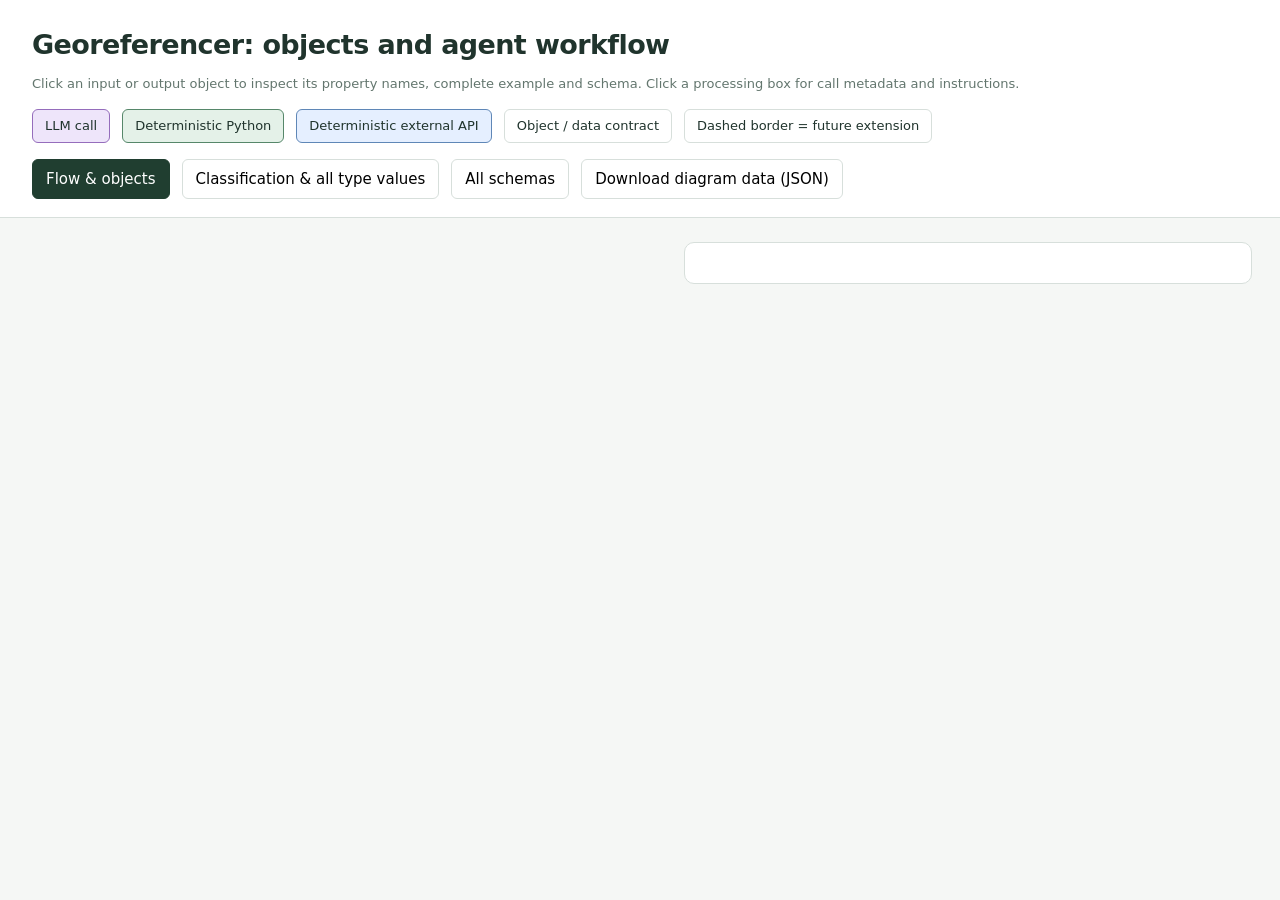
<file: scripts/dataflow-template.html>
<!doctype html>
<html lang="en"><head><meta charset="utf-8"><meta name="viewport" content="width=device-width, initial-scale=1"><title>Georeferencer — objects and agent workflow</title>
<style>
:root{--ink:#20342d;--line:#d7dfdb;--muted:#63766e;--python:#e4f1e8;--llm:#eee5fa;--api:#e5efff}*{box-sizing:border-box}body{margin:0;background:#f5f7f5;color:var(--ink);font:15px/1.5 system-ui,sans-serif}header{background:#fff;padding:25px 32px 18px;border-bottom:1px solid var(--line)}h1{font-size:27px;letter-spacing:-.6px;margin:0 0 8px}header p{margin:5px 0;color:var(--muted);font-size:13px}.legend,.tabs{display:flex;gap:12px;flex-wrap:wrap;margin-top:16px}.legend span{padding:6px 12px;border-radius:6px;border:1px solid var(--line);font-size:13px}.python{background:var(--python);border-color:#56876a!important}.llm{background:var(--llm);border-color:#956dbc!important}.api{background:var(--api);border-color:#5f87b7!important}button{font:inherit;cursor:pointer}button:focus-visible,a:focus-visible,summary:focus-visible{outline:3px solid #ba8e3a;outline-offset:2px}.tabs button,.toolbar button{background:#fff;border:1px solid var(--line);padding:8px 13px;border-radius:6px}.tabs button[aria-selected=true]{background:#203e30;color:#fff;border-color:#203e30}.layout{display:grid;grid-template-columns:minmax(620px,1.12fr) minmax(480px,1fr);gap:20px;padding:24px 28px;align-items:start}.flow{min-width:0}.stage{border:1px solid var(--line);border-radius:10px;background:#fff;margin-bottom:20px;padding:16px}.stage.future{border:2px dashed #7098c5}.stage h2{font-size:18px;margin:0 0 4px}.branch{font-size:11px;color:var(--muted);text-transform:uppercase;letter-spacing:.8px}.purpose{font-size:13px;color:var(--muted);margin:6px 0 13px}.row{display:grid;grid-template-columns:minmax(0,1fr) 22px 156px 22px minmax(0,1fr);gap:5px;align-items:center}.object{display:block;width:100%;text-align:left;background:#f9faf8;border:1px solid #ccd6cd;border-radius:7px;padding:11px}.object strong{display:block;font-size:13px;color:#243c2e}.object code{font-size:11px;color:#4d6455;overflow-wrap:anywhere}.object small{display:block;color:#718376;font-size:10px;margin-top:6px}.object.active{border:2px solid #3c6b53;background:#edf6ec}.arrow{text-align:center;font-size:22px;color:#789186}.objects{display:grid;gap:8px}.processor{border:1px solid;border-radius:7px;padding:13px 10px;text-align:center;font-size:13px;font-weight:600}.processor small{display:block;font-weight:400;font-size:11px;margin-top:6px}.next{text-align:center;color:#8aa093;margin:8px 0 -10px;font-size:22px}.inspector{position:sticky;top:16px;max-height:calc(100vh - 32px);overflow:auto;background:#fff;border:1px solid var(--line);border-radius:10px;padding:20px;min-width:0}.inspector h2{font-size:21px;margin:0}.inspector h3{font-size:15px;margin:20px 0 7px}.origin{font-size:12px;color:#6b786e;background:#f3f5ef;padding:10px;border-left:3px solid #8b9c7b;white-space:pre-wrap}.subtitle{font-size:13px;color:var(--muted)}pre{font:12px/1.6 ui-monospace,Consolas,monospace;background:#f6f8f5;padding:12px;border:1px solid #e2e8e0;border-radius:6px;white-space:pre-wrap;overflow-wrap:anywhere;max-height:600px;overflow:auto;margin:8px 0}code{font-family:ui-monospace,Consolas,monospace}table{width:100%;border-collapse:collapse;font-size:12px}td,th{text-align:left;vertical-align:top;border-bottom:1px solid var(--line);padding:9px 6px;overflow-wrap:anywhere}th{background:#f5f7f3}.type{color:#6b7488;font-size:11px}.toolbar{display:flex;gap:8px;margin:12px 0;flex-wrap:wrap;font-size:12px}.meta-page{max-width:1180px;padding:26px;margin:auto}.dimension{background:#fff;border:1px solid var(--line);border-radius:9px;padding:18px;margin-bottom:16px}.dimension h2{font-size:20px;margin:0}.enum{display:flex;flex-wrap:wrap;gap:7px;margin:12px 0}.enum code{background:#eef3ed;border:1px solid #d3dfd0;padding:4px 8px;border-radius:5px;font-size:12px}.notice{padding:12px 15px;border:1px solid #d5ddcb;background:#f1f5e9;border-radius:6px;font-size:13px;margin:0 0 20px}.contract-list{display:flex;gap:8px;flex-wrap:wrap;margin:12px 0}.contract-list button{padding:8px;background:#fff;border:1px solid var(--line);border-radius:5px}.empty{padding:35px;color:var(--muted)}details{margin:12px 0}summary{cursor:pointer;font-weight:600;font-size:13px}.flow-note{font-size:12px;background:#f3f5ef;border-left:3px solid #97ab8b;padding:9px;margin-top:12px}.field-path{color:#325e45}.schema-ref{color:#637769}.count{font-size:11px;color:#7b887f}[hidden]{display:none!important}@media(max-width:1150px){.layout{grid-template-columns:1fr}.inspector{position:static;max-height:none}.row{grid-template-columns:minmax(0,1fr) 18px 160px 18px minmax(0,1fr)}}@media(max-width:700px){header{padding:20px}.layout{padding:14px}.row{grid-template-columns:1fr}.arrow{transform:rotate(90deg)}.processor{text-align:left}.meta-page{padding:15px}.inspector{padding:14px}h1{font-size:23px}}@media print{header .tabs,.toolbar,.inspector{display:none}.layout{display:block}.stage{break-inside:avoid}.object{border:1px solid #aaa}.row{grid-template-columns:1fr 18px 150px 18px 1fr}}
</style></head><body>
<header><h1>Georeferencer: objects and agent workflow</h1><p id="source"></p><p>Click an input or output object to inspect its property names, complete example and schema. Click a processing box for call metadata and instructions.</p>
<div class="legend"><span class="llm">LLM call</span><span class="python">Deterministic Python</span><span class="api">Deterministic external API</span><span>Object / data contract</span><span>Dashed border = future extension</span></div>
<nav class="tabs" aria-label="Diagram views"><button id="flow-tab" aria-selected="true">Flow &amp; objects</button><button id="metadata-tab" aria-selected="false">Classification &amp; all type values</button><button id="contracts-tab" aria-selected="false">All schemas</button><button id="download">Download diagram data (JSON)</button></nav></header>
<main id="flow-view" class="layout"><div id="flow" class="flow"></div><aside id="inspector" class="inspector" aria-label="Selected object details"></aside></main>
<section id="metadata-view" class="meta-page" hidden></section><section id="contracts-view" class="meta-page" hidden></section>
<script id="diagram-data" type="application/json">__DATA__</script>
<script>
const data=JSON.parse(document.getElementById('diagram-data').textContent);
const $=id=>document.getElementById(id);
const node=(tag,text,cls)=>{const e=document.createElement(tag);if(text!==undefined)e.textContent=text;if(cls)e.className=cls;return e};
const pretty=value=>JSON.stringify(value,null,2);
const kindNames={llm:'LLM call',python:'Python processing',api:'External API call'};
let currentExample=null;
$('source').textContent=`Examples: ${data.document_name} · saved run ${data.saved_request_id}. This viewer makes no model or data-source calls.`;
function download(name,value){const a=node('a');a.href=URL.createObjectURL(new Blob([pretty(value)],{type:'application/json'}));a.download=name;a.click();setTimeout(()=>URL.revokeObjectURL(a.href),1000)}
function setTab(name){for(const tab of ['flow','metadata','contracts']){$(tab+'-view').hidden=tab!==name;$(tab+'-tab').setAttribute('aria-selected',String(tab===name))}}
for(const tab of ['flow','metadata','contracts'])$(tab+'-tab').addEventListener('click',()=>setTab(tab));
$('download').addEventListener('click',()=>download('agent-dataflow.json',data));
function resolve(schema,root){if(schema?.$ref)return root?.$defs?.[schema.$ref.split('/').pop()]||schema;return schema||{}}
function describe(schema,root){schema=resolve(schema,root);if(schema.enum)return schema.enum.map(v=>JSON.stringify(v)).join(' | ');if(schema.anyOf)return schema.anyOf.map(v=>describe(v,root)).join(' | ');if(schema.type==='array')return `array<${describe(schema.items,root)}>`;return schema.title||schema.type||'see schema'}
function fieldTable(schema,container,prefix='',root=schema){
  schema=resolve(schema,root);if(schema.type==='array'){prefix+='[].';schema=resolve(schema.items,root)}if(!schema?.properties)return;
  const table=node('table'),head=node('tr');for(const label of ['Property','Type / allowed values','Required'])head.append(node('th',label));table.append(head);
  for(const [field,definition] of Object.entries(schema.properties)){const row=node('tr');row.append(node('td',prefix+field,'field-path'),node('td',describe(definition,root),'type'),node('td',schema.required?.includes(field)?'yes':'default / optional'));table.append(row)}container.append(table);
}
function details(title,value,open=false){const d=node('details');d.open=open;d.append(node('summary',title),node('pre',pretty(value)));return d}
function showObject(stage,object,side,button){
  setTab('flow');document.querySelectorAll('.object.active').forEach(e=>e.classList.remove('active'));if(button)button.classList.add('active');
  const panel=$('inspector');panel.replaceChildren(node('h2',object.name),node('p',`${stage.title} · ${side} object`,'subtitle'));
  panel.append(node('p',object.note||'Example follows the object structure passed between processing steps.','origin'));
  const toolbar=node('div',undefined,'toolbar'),copy=node('button','Copy example JSON'),save=node('button','Download example JSON');
  copy.addEventListener('click',async()=>{try{await navigator.clipboard.writeText(pretty(object.example));copy.textContent='Copied'}catch{copy.textContent='Select and copy the JSON below'}});
  save.addEventListener('click',()=>download(stage.id+'-'+side+'.json',object.example));toolbar.append(copy,save);panel.append(toolbar);
  panel.append(node('h3','Property names'),node('pre',object.fields.join('\n')));
  if(object.schema){panel.append(node('h3','Top-level fields and types'));fieldTable(object.schema,panel)}
  panel.append(details('Complete example JSON',object.example,true));
  if(object.schema)panel.append(details('Complete JSON Schema (including nested definitions)',object.schema));
  panel.append(node('h3','Why this object exists'),node('p',stage.purpose,'subtitle'),node('p',stage.notes,'flow-note'));
  if(window.innerWidth<=1150)panel.scrollIntoView({behavior:'smooth',block:'start'});
}
function showProcessor(stage){
  setTab('flow');const panel=$('inspector');panel.replaceChildren(node('h2',stage.title),node('p',kindNames[stage.kind],'processor '+stage.kind),node('p',stage.purpose));
  panel.append(node('p',stage.notes,'origin'),node('h3','Processing / call metadata'),node('pre',pretty(stage.metadata)));
  if(stage.prompt)panel.append(details('Current instructions in code (not a new model call)',stage.prompt));
  for(const side of ['inputs','outputs']){panel.append(node('h3',side==='inputs'?'Input objects':'Output objects'));for(const object of stage[side]){const b=node('button',object.name,'object');b.addEventListener('click',()=>showObject(stage,object,side==='inputs'?'input':'output',b));panel.append(b)}}
}
const overview=node('article',undefined,'stage');overview.append(node('h2','Follow the objects'),node('p','Main transformations below. Select a contract to inspect an example; the numbered cards then expose every input, output and call.','purpose'));
const trail=node('div',undefined,'contract-list');
for(const [id,side,index,label] of [['read','outputs',0,'Document'],['read','outputs',1,'Chunk'],['context','outputs',0,'chunk_context ↻'],['extract','outputs',0,'Raw Extraction'],['anchor','outputs',0,'Canonical Entity'],['geocheck','outputs',0,'VerificationResult'],['resolution','outputs',0,'Resolution'],['extent','outputs',0,'semantic_unit_extents'],['output','outputs',0,'RunResult']]){
  const stage=data.stages.find(s=>s.id===id),object=stage[side][index],button=node('button',label);button.addEventListener('click',()=>showObject(stage,object,'output',button));trail.append(button,node('span','→','arrow'));
}trail.lastChild.remove();overview.append(trail,node('p','Resolution branches: document coordinate claims; geographic-place API records; shared source discovery / verification. Each branch returns the common VerificationResult contract.','flow-note'));$('flow').append(overview);
data.stages.forEach((stage,index)=>{
  const card=node('article',undefined,'stage'+(stage.id==='plugins'?' future':''));card.id='stage-'+stage.id;
  card.append(node('div',stage.branch,'branch'),node('h2',`${index+1}. ${stage.title}`),node('p',stage.purpose,'purpose'));
  const row=node('div',undefined,'row');
  for(const side of ['inputs','outputs']){
    const column=node('div',undefined,'objects');for(const object of stage[side]){const b=node('button',undefined,'object');b.type='button';b.append(node('strong',object.name),node('code',object.fields.join(' · ')),node('small','Inspect example + schema'));b.addEventListener('click',()=>showObject(stage,object,side==='inputs'?'input':'output',b));column.append(b)}
    if(side==='outputs'){const process=node('button',undefined,'processor '+stage.kind);process.append(node('span',kindNames[stage.kind]),node('small',stage.kind==='llm'?(stage.metadata.model||'configured model'):'Inspect processing details'));process.addEventListener('click',()=>showProcessor(stage));row.append(node('div','→','arrow'),process,node('div','→','arrow'))}row.append(column);
  }
  card.append(row);if(stage.id==='context')card.append(node('p','LOOP: chunk_context is passed into the next extraction request. Repeat until all chunks have been processed.','flow-note'));
  if(stage.id==='route')card.append(node('p','BRANCHES: document claims; geographic-place geocoder; shared discovery/verification; optional adapter. The stages below describe alternative routes, not a mandatory call sequence.','flow-note'));
  if(stage.id==='queries')card.append(node('p','LOOP: suggestions return to the geocoder. They never modify the original entity identity or country constraints.','flow-note'));
  $('flow').append(card);
});
const meta=$('metadata-view');meta.append(node('h1','Location nomenclature: independent dimensions'),node('p','All values below come from the current Python models. The diagram uses friendly labels; the property names and serialized values are unchanged.','notice'));
for(const dimension of data.dimensions){const section=node('article',undefined,'dimension');section.append(node('h2',dimension.field),node('p',dimension.description));const values=node('div',undefined,'enum');for(const value of dimension.values||['string: referenced entity ID','null'])values.append(node('code',String(value)));section.append(values);const table=node('table'),head=node('tr');head.append(node('th','Entity example'),node('th','Actual value'));table.append(head);for(const example of dimension.examples){const row=node('tr');row.append(node('td',example.name),node('td',pretty(example.value)));table.append(row)}section.append(table,details('Property schema',dimension.schema));meta.append(section)}
const taxonomy=node('article',undefined,'dimension');taxonomy.append(node('h2','category → allowed subtype values'));for(const [category,values] of Object.entries(data.typology)){taxonomy.append(node('h3',category));const list=node('div',undefined,'enum');for(const value of values)list.append(node('code',value));taxonomy.append(list)}meta.append(taxonomy);
const contracts=$('contracts-view');contracts.append(node('h1','Complete current contracts'),node('p','Schemas are generated from Pydantic. RawLLMExtraction is the actual strict extraction schema, including its differences from the canonical Entity. Suggestions and Audit are strict model-response contracts. Nested definitions are included.','notice'));
const list=node('div',undefined,'contract-list'),detail=node('div');contracts.append(list,detail);for(const [name,schema] of Object.entries(data.schemas)){const b=node('button',name);b.addEventListener('click',()=>{detail.replaceChildren(node('h2',name));fieldTable(schema,detail);detail.append(details('Complete JSON Schema',schema,true))});list.append(b)}
showObject(data.stages[2],data.stages[2].outputs[0],'output');
</script></body></html>
</file>
